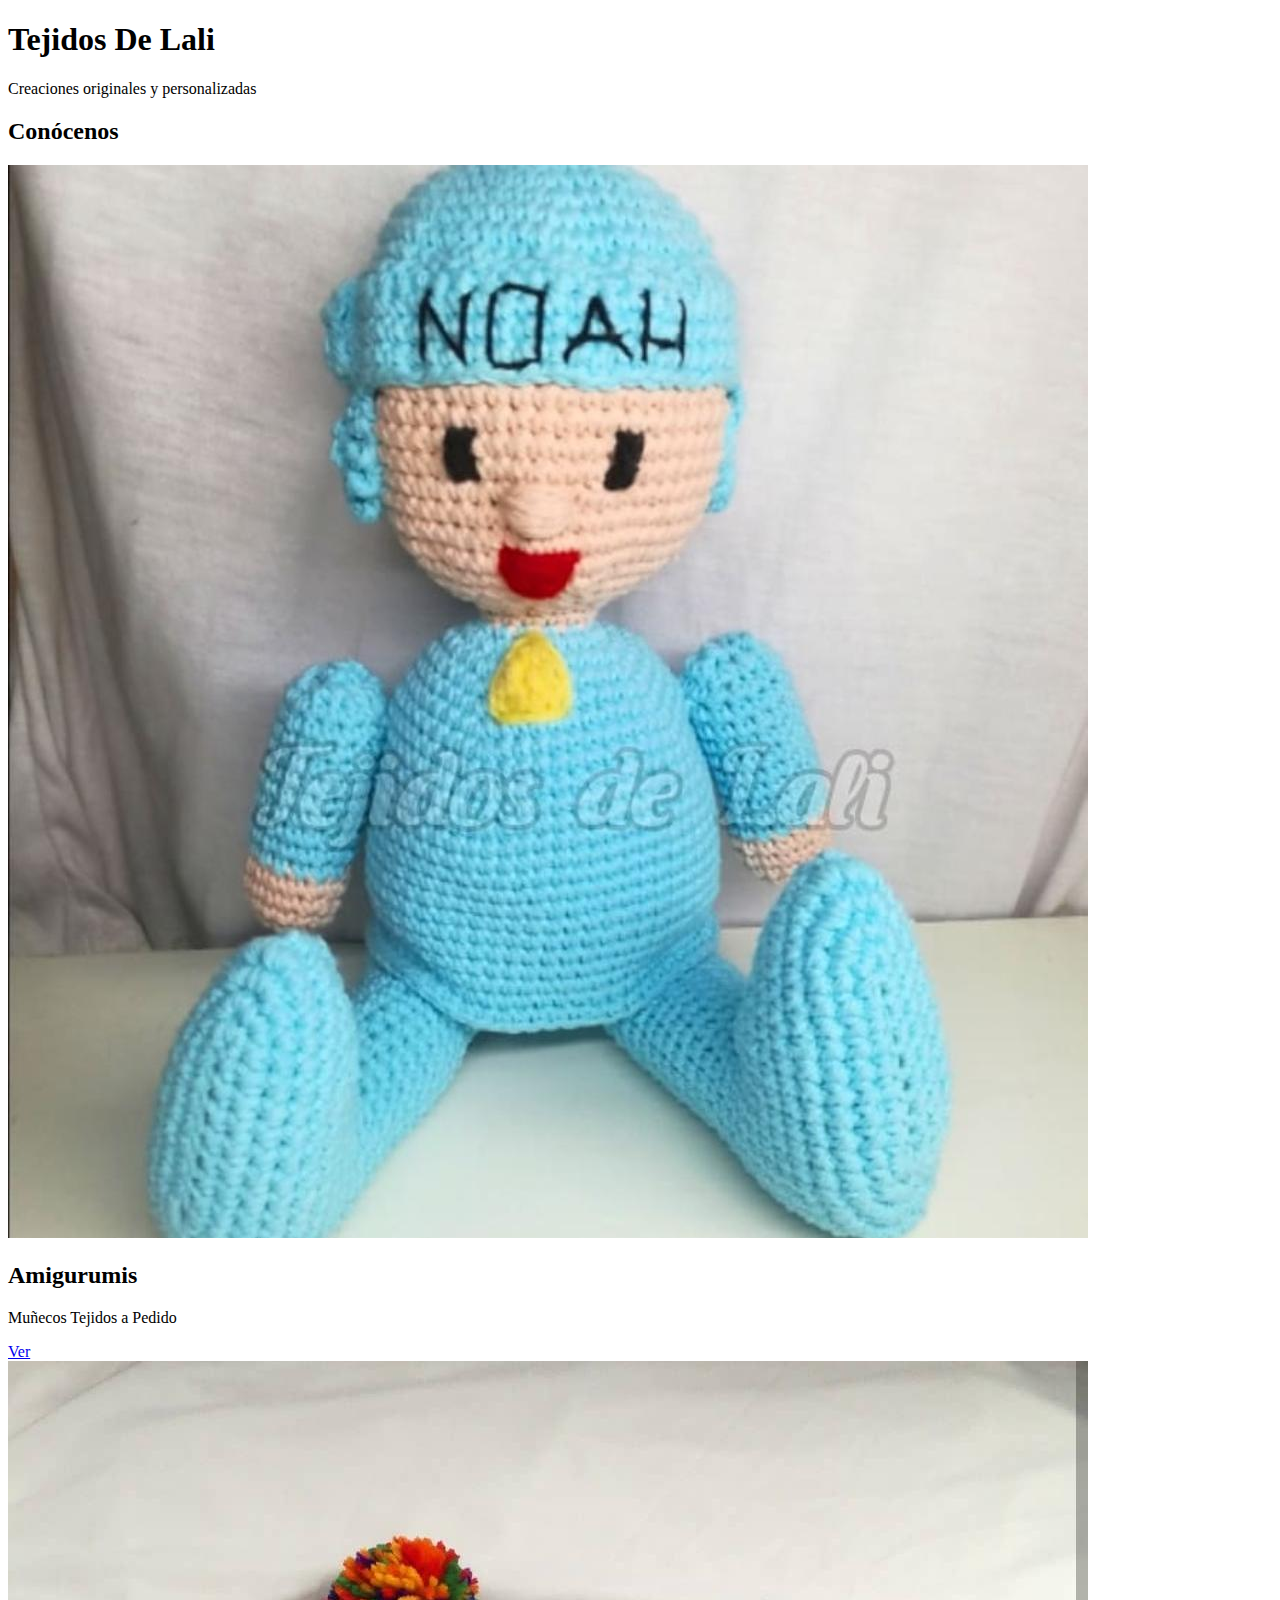
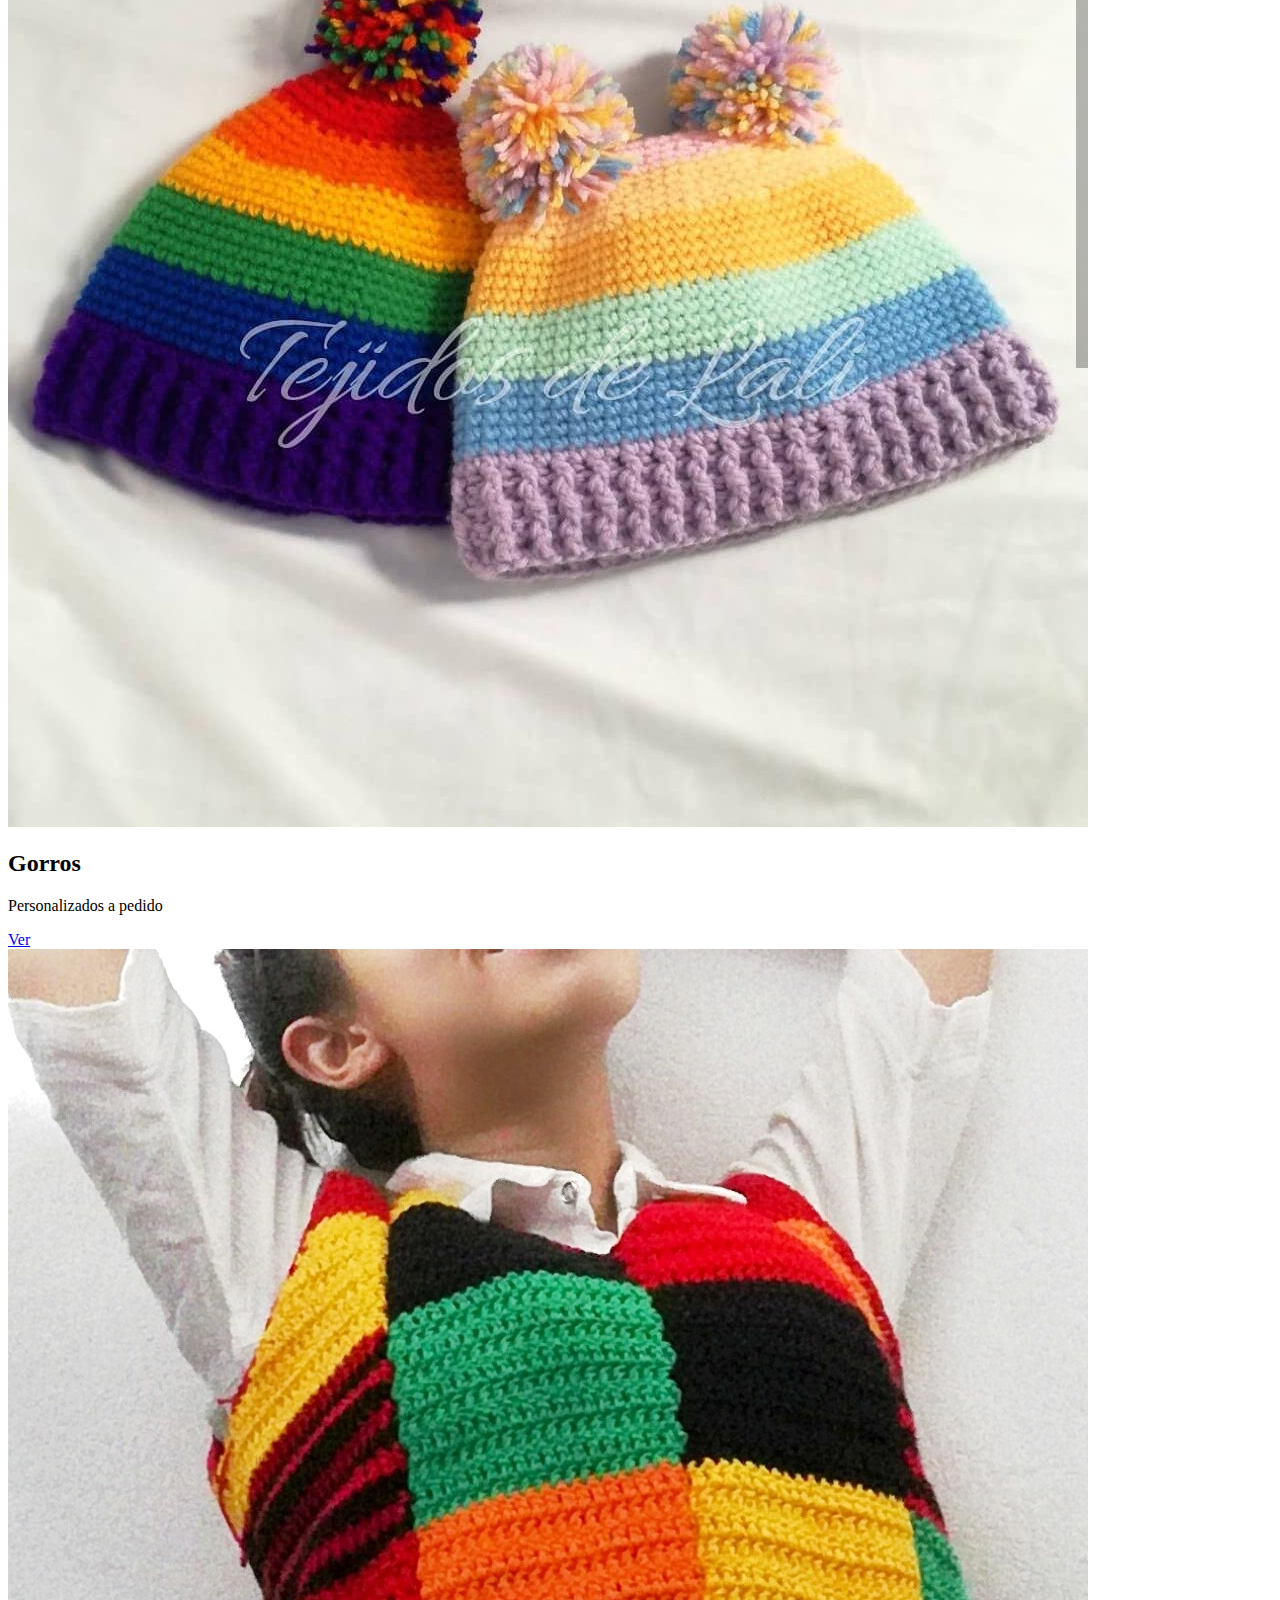
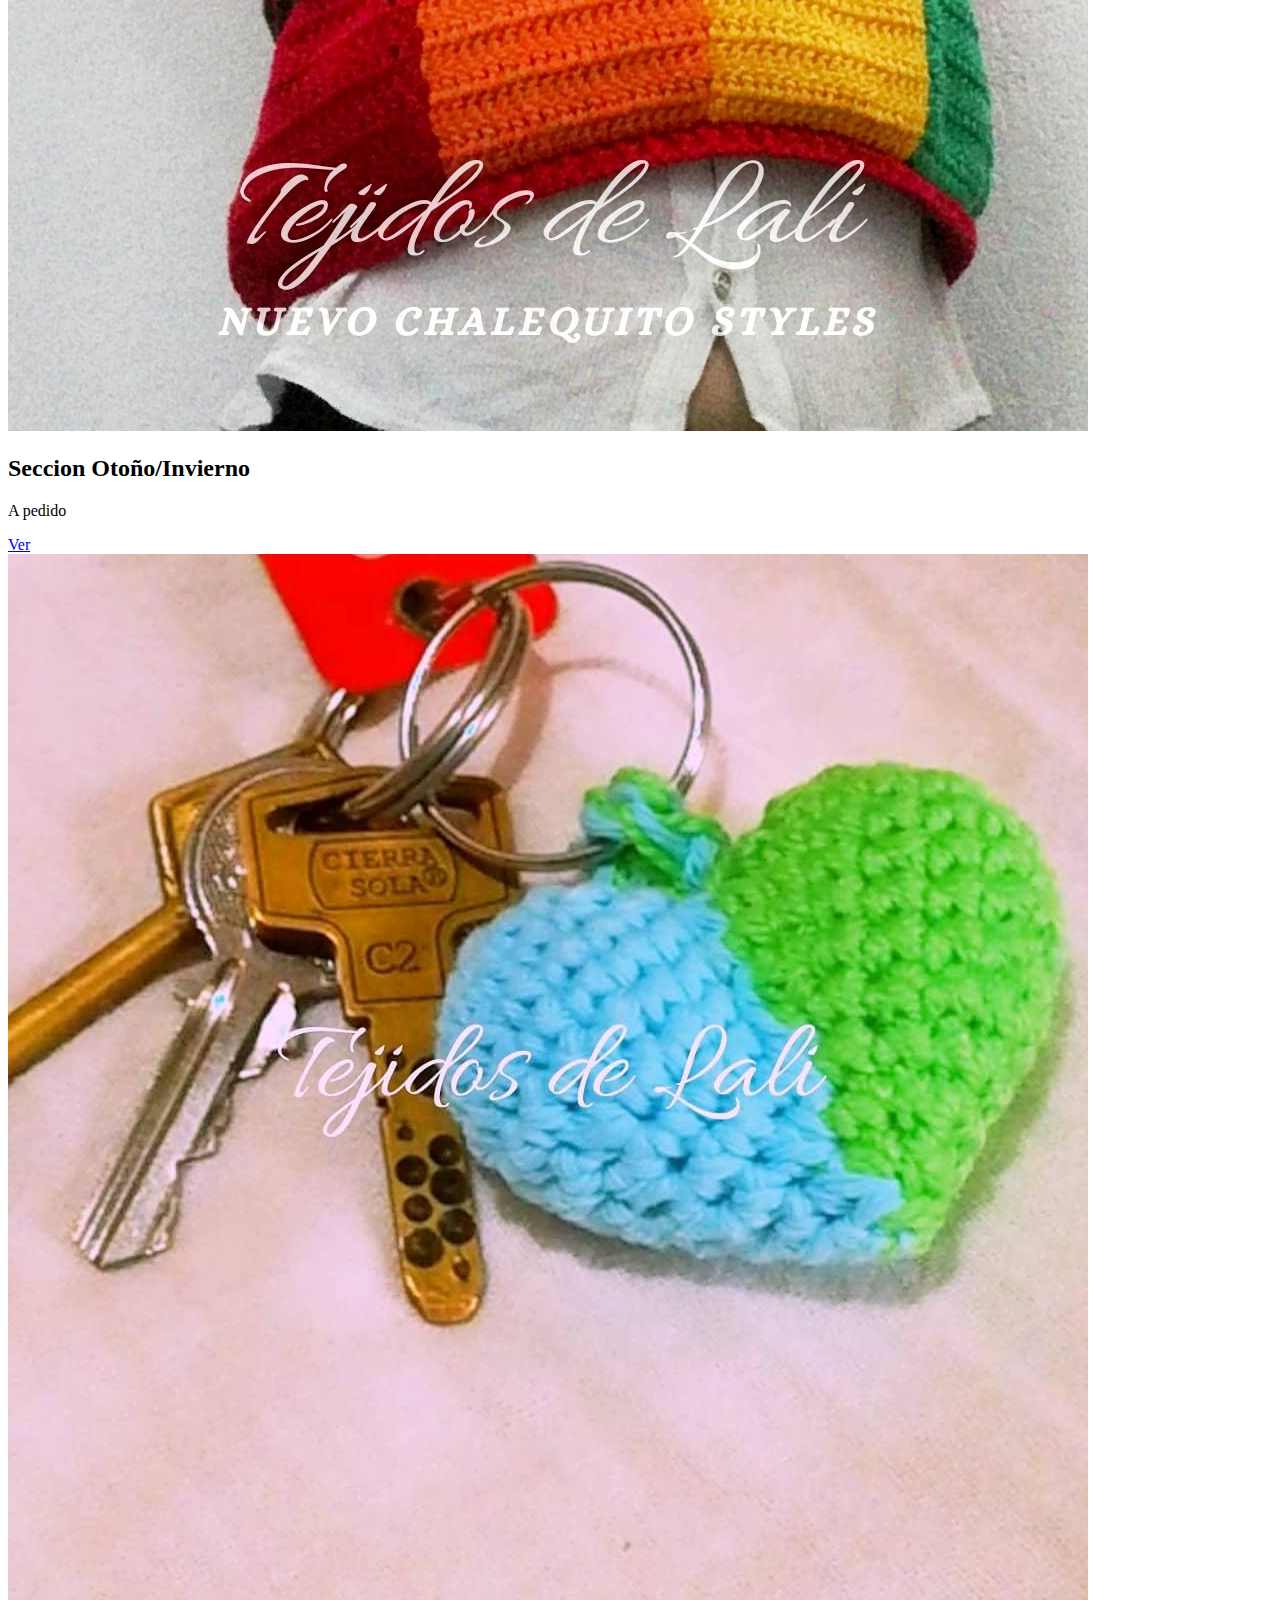
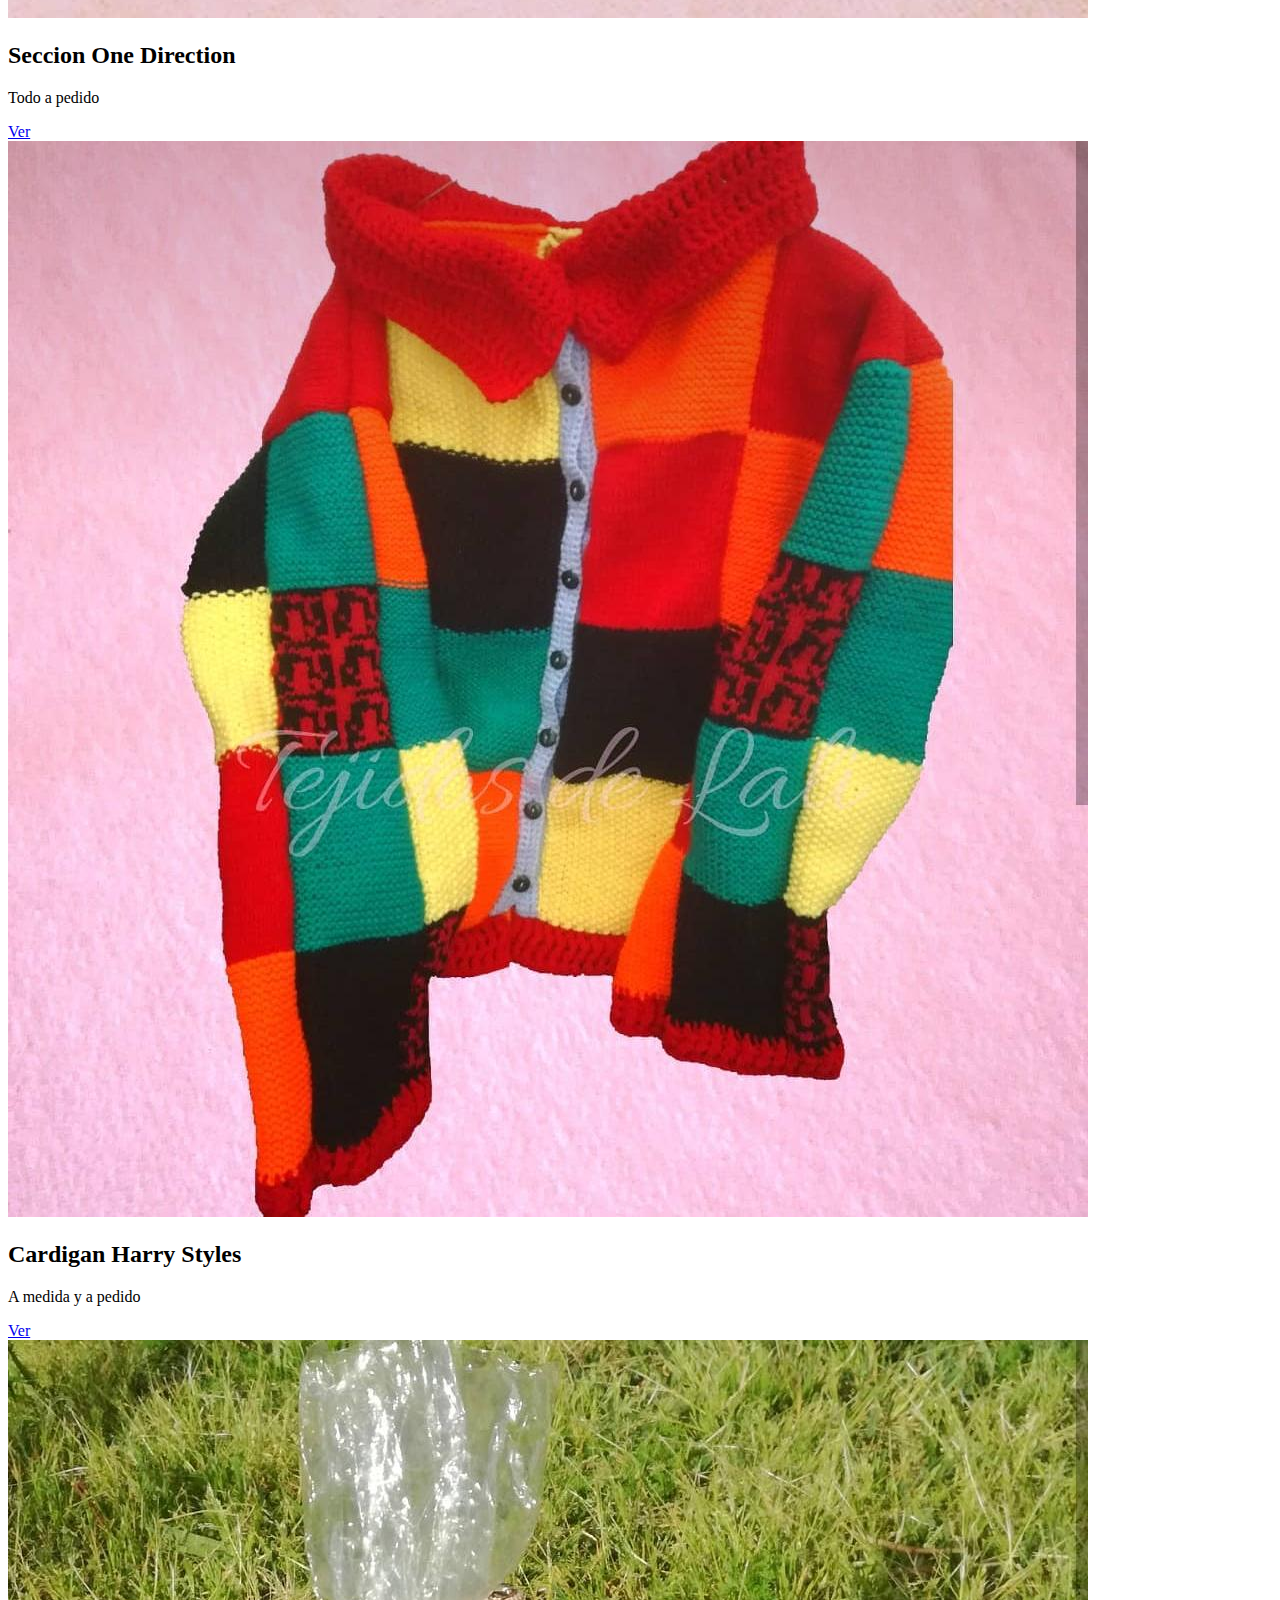
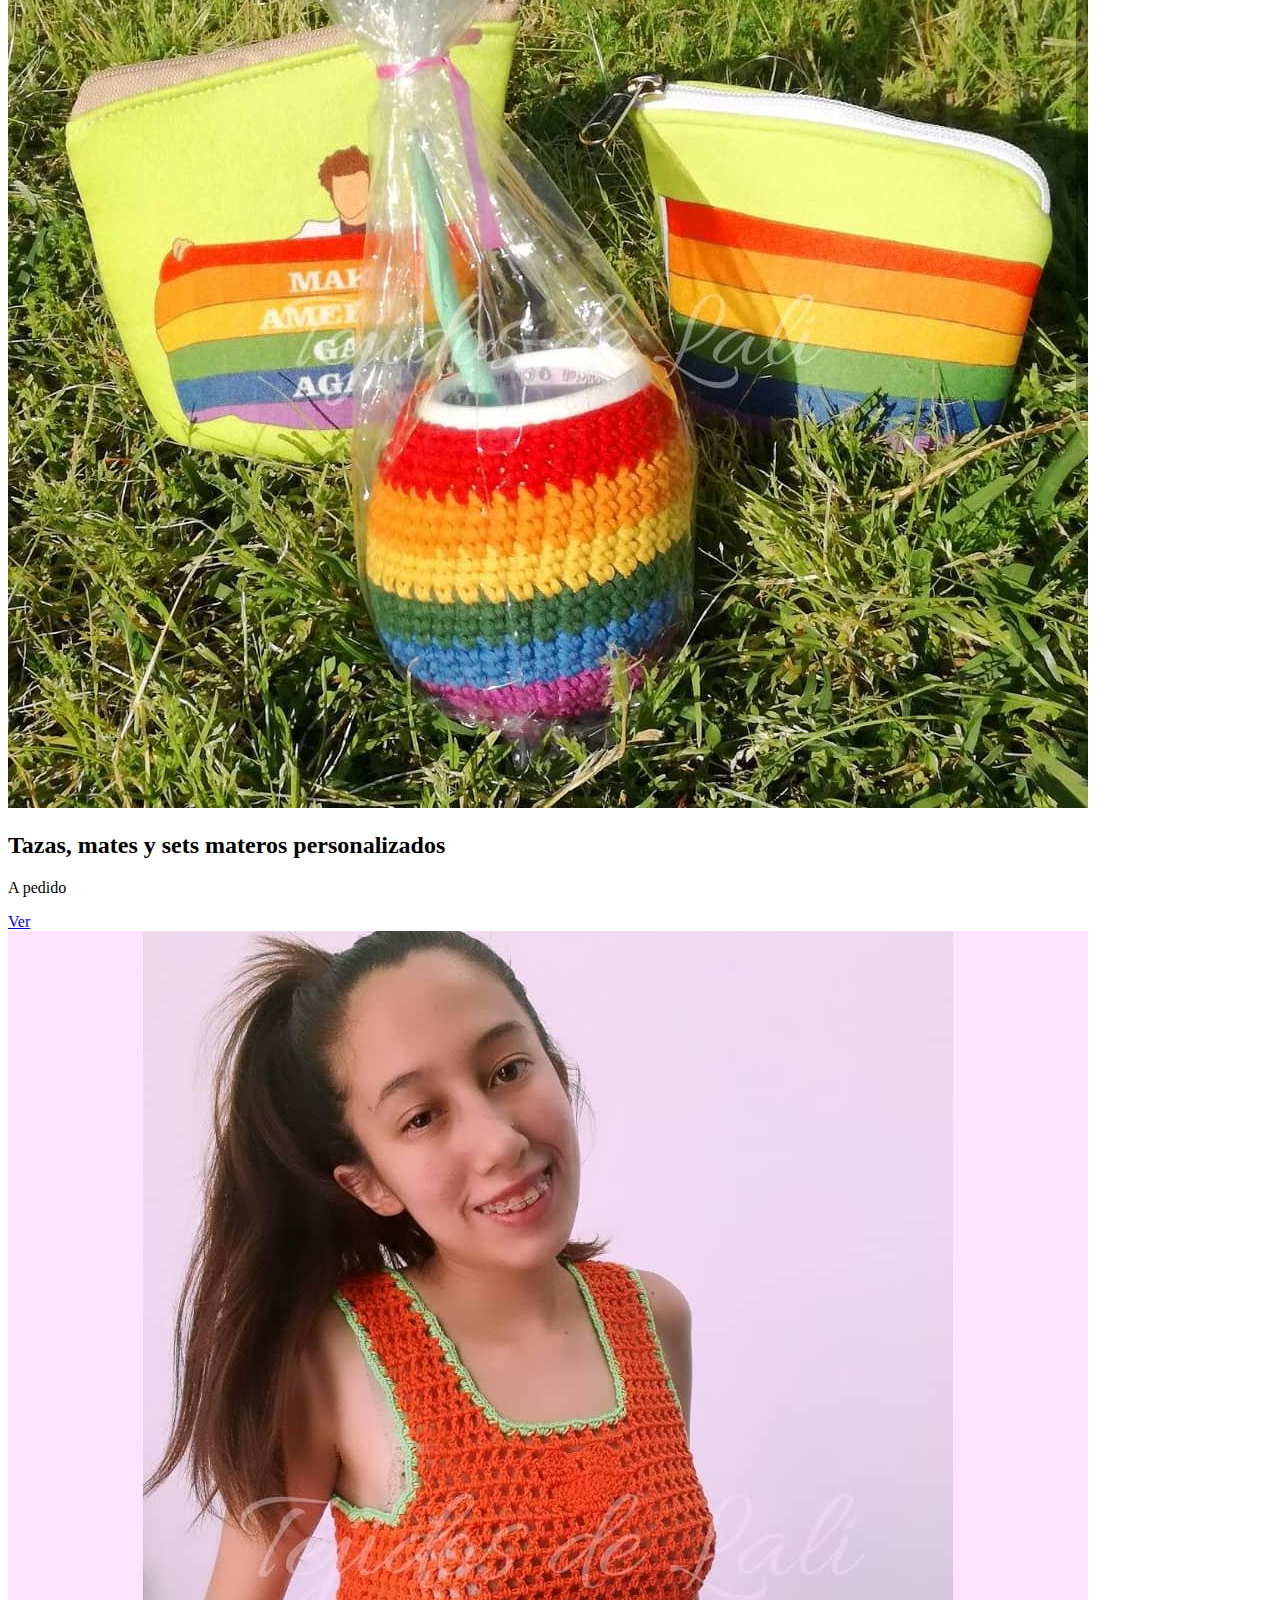
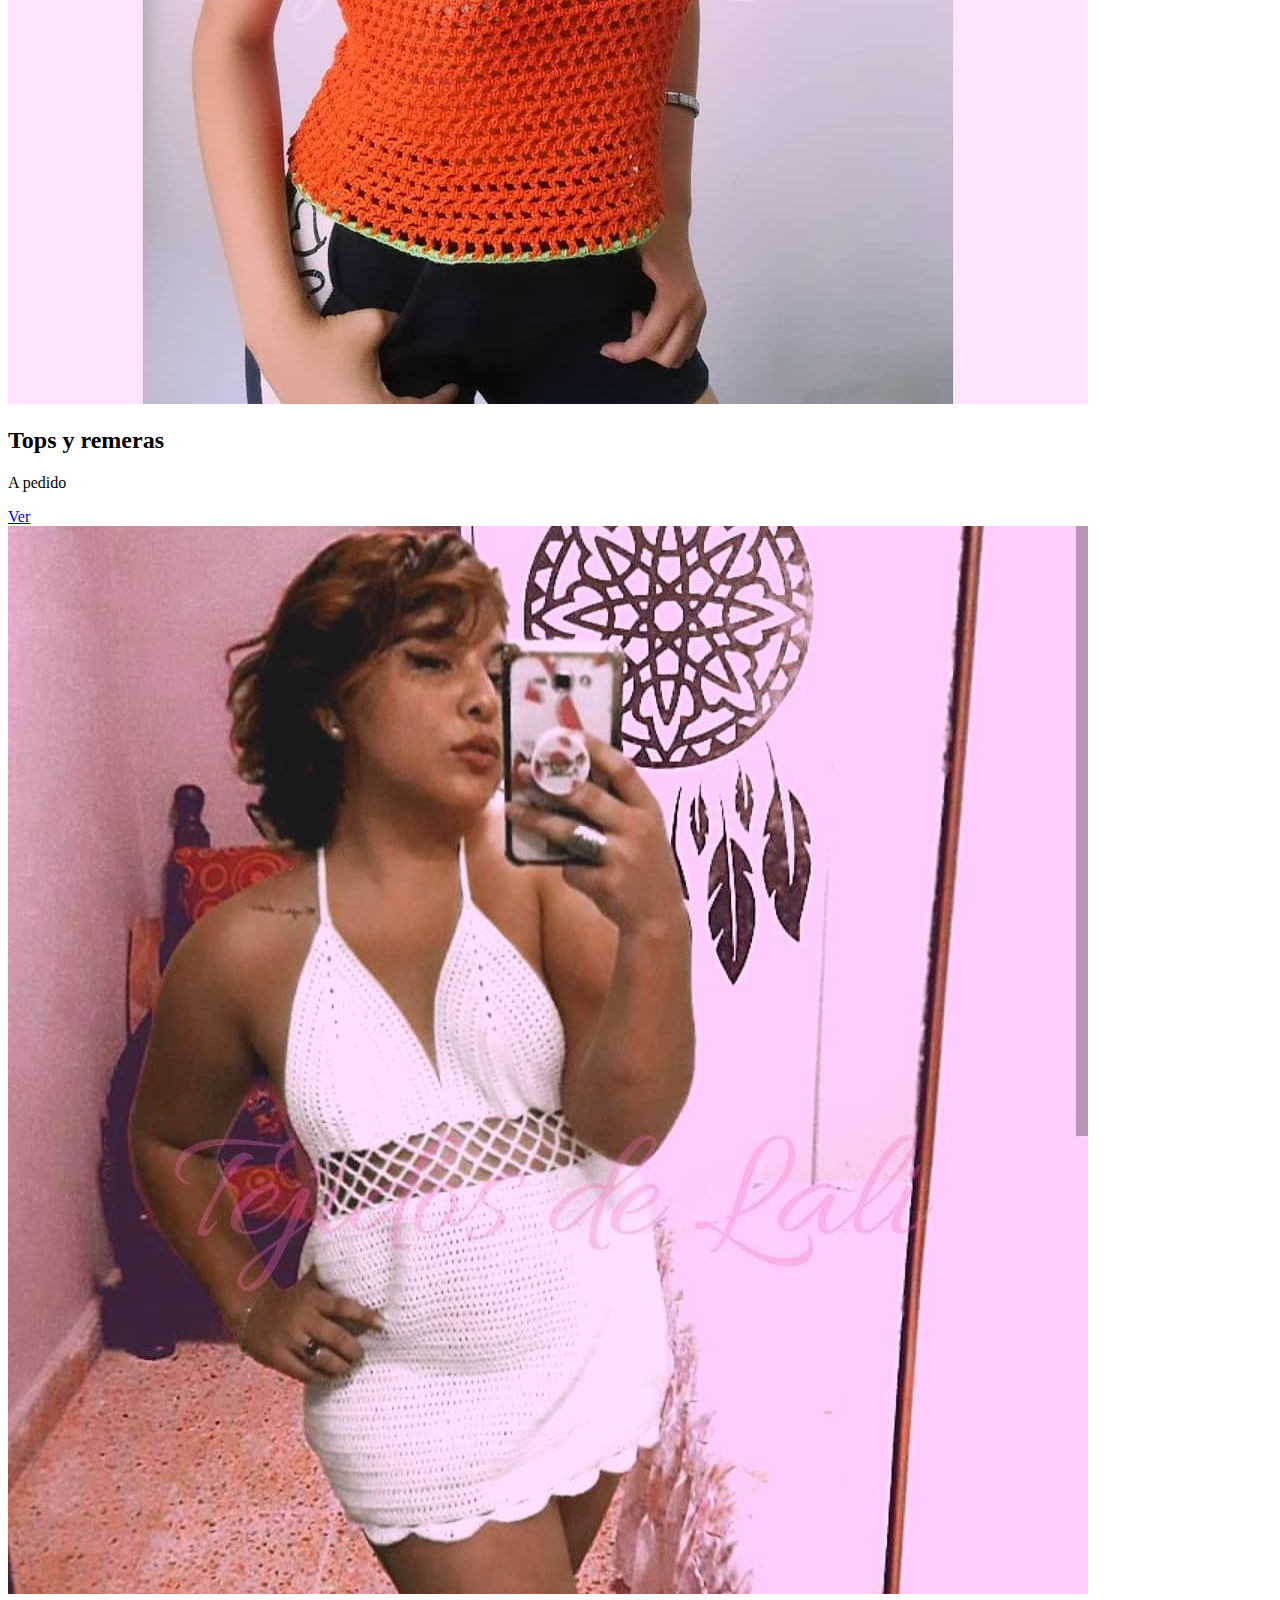
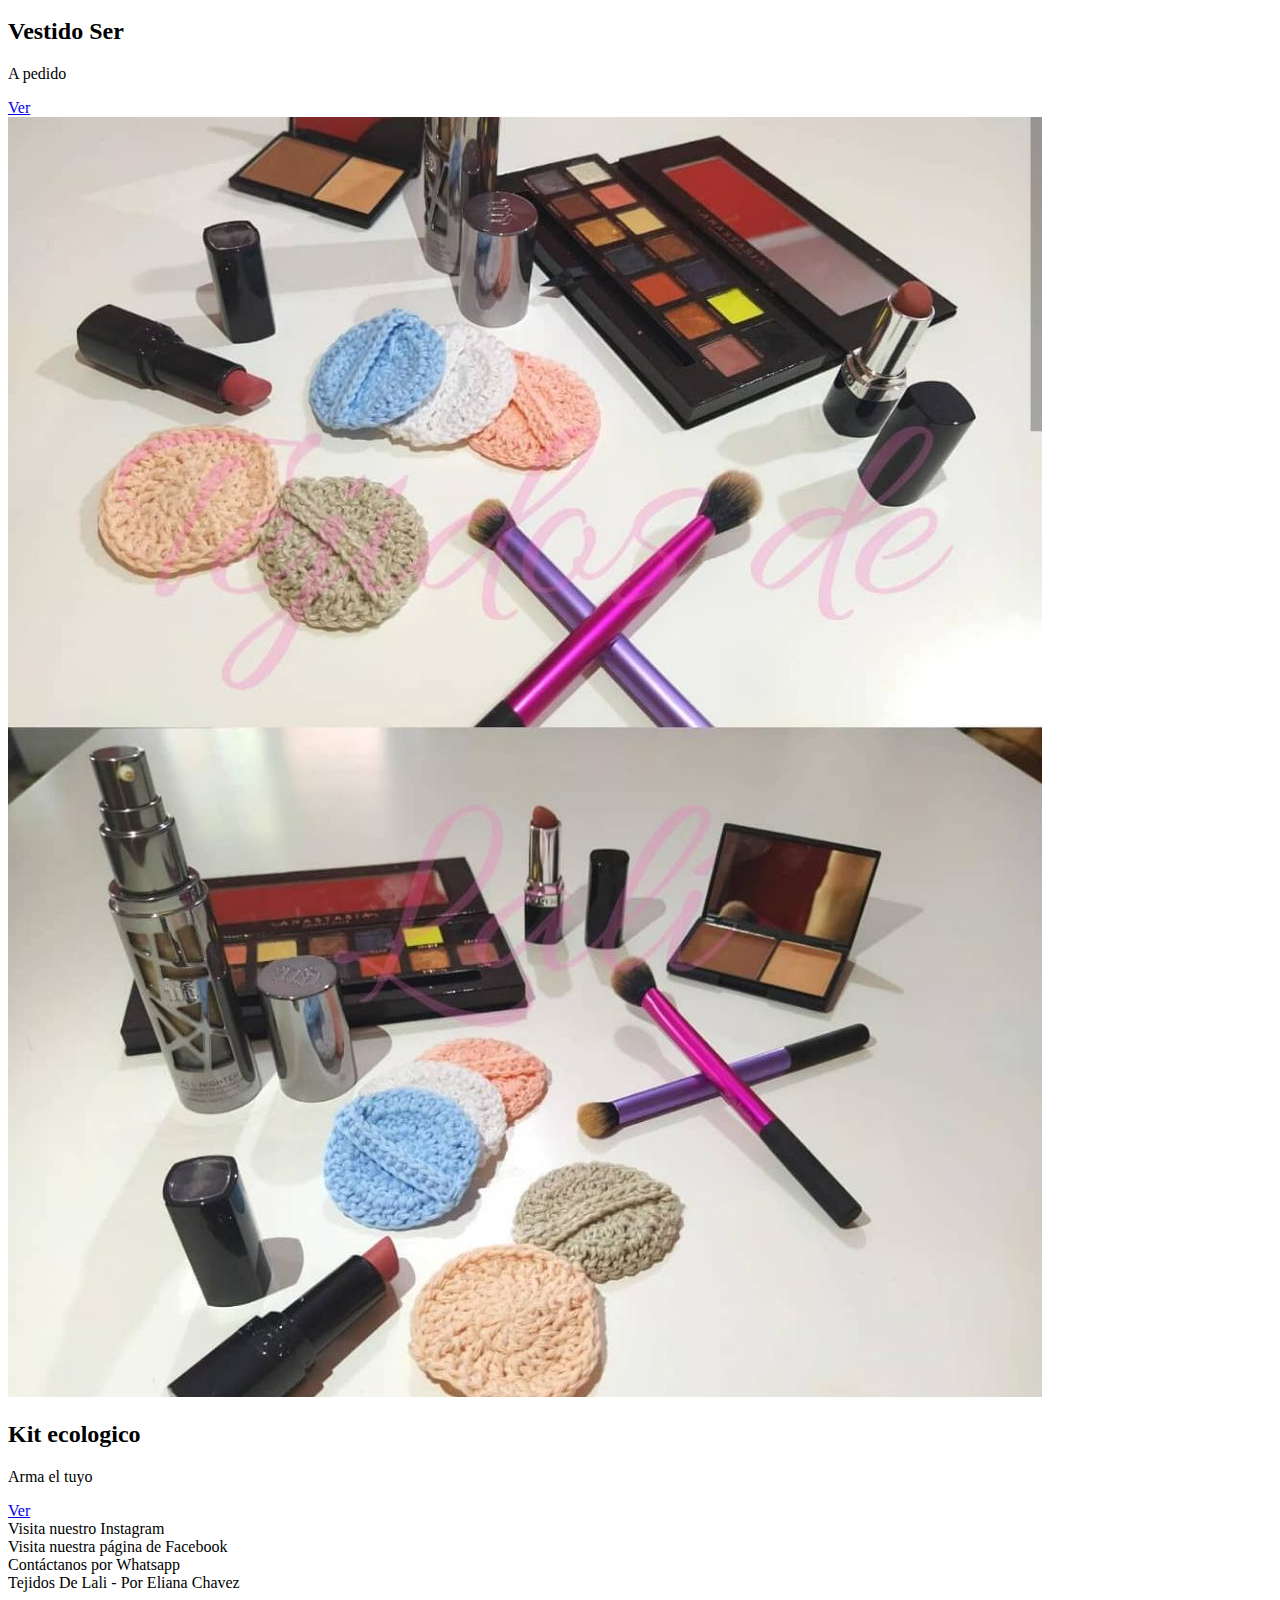
<file: tejidos.html>
<!DOCTYPE html>
<html lang="en">
<head>
    <meta charset="UTF-8">
    <meta http-equiv= content-Type= text/html>
    <meta charset= "UTF-8">
    <title> Tejidos De Lali </title>
    <link herf= "/style.css" rel="stylesheet" type="text/css">
</head>
    <body>
        <section id="cabecera">
            <div class="banner">
                <h1> Tejidos De Lali </h1>
                <span> Creaciones originales y personalizadas </span>
            </div>
        </section>
        <section class="contenido">
            <h2> Conócenos </h2>
            <div class="cards">
                <div class="card-knit">
                	<img src= "css/amigurumi.jpeg" alt="Amigurumis" class="image">
                	<h2> Amigurumis </h2>
                	<p> Muñecos Tejidos a Pedido </p>
                	<a href="https://www.instagram.com/tejidosdelali/guide/amigurumis-munecos-tejidos/17861528762224970/?utm_medium=copy_link" target="_blank" class="button"> Ver </a>
                </div>
                <div class="card-knit">
                	<img src= "css/gorros.jpeg" alt="gorros" class="image">
                	<h2> Gorros </h2>
                	<p> Personalizados a pedido </p>
                	<a href="https://www.instagram.com/tejidosdelali/guide/gorritos/18145150603160881/?utm_medium=copy_link" target="_blank" class="button"> Ver </a>
                </div>
                <div class="card-knit">
                	<img src= "css/chaleco.jpeg" alt="chaleco" class="image">
                	<h2> Seccion Otoño/Invierno </h2>
                	<p> A pedido </p>
                	<a href="https://www.instagram.com/tejidosdelali/guide/seccion-otono-invierno/18201114616077526/?utm_medium=copy_link" target="_blank" class="button"> Ver </a>
                </div>
            </div>
            <div class="cards">
                <div class="card-knit">
                	<img src= "css/llavero.jpeg" alt="llavero" class="image">
                	<h2> Seccion One Direction </h2>
                	<p> Todo a pedido </p>
                	<a href="https://www.instagram.com/tejidosdelali/guide/especial1d/17897446204686532/?utm_medium=copy_link" target="_blank" class="button"> Ver </a>
                </div>
                <div class="card-knit">
                	<img src= "css/cardigan.jpeg" alt="cardigan" class="image">
                	<h2> Cardigan Harry Styles </h2>
                	<p> A medida y a pedido </p>
                	<a href="https://www.instagram.com/tejidosdelali/guide/cardigans-harry-styles/17849365157449827/?utm_medium=copy_link" target="_blank" class="button"> Ver </a>
                </div>
                <div class="card-knit">
                	<img src= "css/mate.jpeg" alt="mate" class="image">
                	<h2> Tazas, mates y sets materos personalizados </h2>
                	<p> A pedido </p>
                	<a href="https://www.instagram.com/tejidosdelali/guide/tazas-mates-y-sets-materos/17898973027643687/?utm_medium=copy_link" target="_blank" class="button"> Ver </a>
                </div>
            </div>
            <div class="cards">
                <div class="card-knit">
                	<img src= "css/remera.jpeg" alt="remera" class="image">
                	<h2> Tops y remeras </h2>
                	<p> A pedido </p>
                	<a href="https://www.instagram.com/tejidosdelali/guide/tops-crop-tops/17920100107475595/?utm_medium=copy_link" target="_blank" class="button"> Ver </a>
                </div>
                <div class="card-knit">
                	<img src= "css/vestido.jpeg" alt="vestido" class="image">
                	<h2> Vestido Ser </h2>
                	<p> A pedido </p>
                	<a href="https://www.instagram.com/tejidosdelali/guide/vestido-ser/17910309400584526/?utm_medium=copy_link" target="_blank" class="button"> Ver </a>
                </div>
                <div class="card-knit">
                	<img src= "css/pads.jpeg" alt="pads" class="image">
                	<h2> Kit ecologico </h2>
                	<p> Arma el tuyo </p>
                	<a href="https://www.instagram.com/tejidosdelali/guide/kits-ecologicos/18153683008098787/?utm_medium=copy_link" target="_blank" class="button"> Ver </a>
                </div>
            </div>
            <div>
                <a herf="https://www.instagram.com/tejidosdelali/" target="_blank" class="button"> Visita nuestro Instagram </a>
            </div>
            <div>
                <a herf="https://www.facebook.com/tejidosdelali"target="_blank" class="button"> Visita nuestra página de Facebook </a>
            </div>
            <div>
                <a herf="wa.me/c/5491132415677"target="_blank" class="button"> Contáctanos por Whatsapp </a>
            </div>
        <footer>
            Tejidos De Lali - Por Eliana Chavez
        </footer>
    </body>
</html>
</file>
